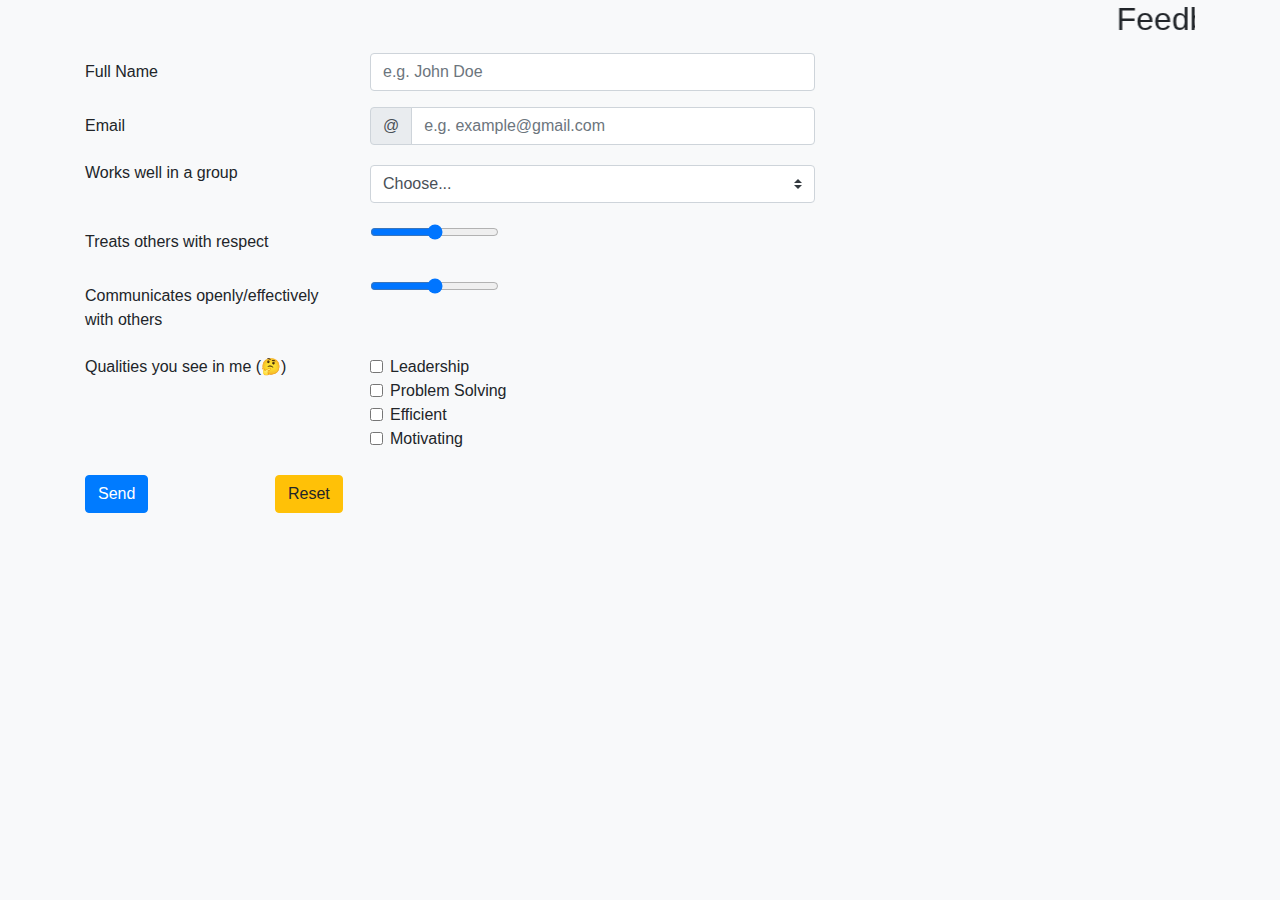
<file: Feedback/feedback.html>
<!DOCTYPE html>
<html>
	<head>
	    <title>What You Think About Krishnendu</title>
		<meta name="viewport" content="width=device-width, initial-scale=1">
	    <link rel="stylesheet" href="https://maxcdn.bootstrapcdn.com/bootstrap/4.0.0/css/bootstrap.min.css" integrity="sha384-Gn5384xqQ1aoWXA+058RXPxPg6fy4IWvTNh0E263XmFcJlSAwiGgFAW/dAiS6JXm" crossorigin="anonymous">
		<!--<link rel="stylesheet" type="text/css" href="./css/main_style.css"> -->
		<link rel="stylesheet" href="https://cdnjs.cloudflare.com/ajax/libs/font-awesome/4.7.0/css/font-awesome.min.css">
	    <style>
		.checked{
			color: yellow;
		}
	   </style>
	 </head>
	<body class="bg-light bg-gradient">
	<div class="container">
	 <marquee scrollamount="10" class="headline"><h2>Feedback Form : Krishnendu</h2></marquee>
	  <form action="#">
		<div class="form-group row">
			<label for="name" class="col-sm-3 col-form-label">Full Name</label>
			<div class="col-sm-5">
			  <input type="text" class="form-control" name="name" id="name" placeholder="e.g. John Doe"></td>
			</div>
		  </div> 
		<div class="form-group row">
			<label class="col-sm-3 col-form-label" for="email">Email</label>
			<div class="col-sm-5">
      			<div class="input-group">
       				 <div class="input-group-prepend">
         				 <div class="input-group-text">@</div>
        			  </div>
                     <input type="enail" class="form-control" id="email" placeholder="e.g. example@gmail.com">
		        </div>
            </div>
		</div>
		<fieldset class="form-group">
			<div class="row">
			  <legend class="col-form-label col-sm-3 pt-0">Works well in a group</legend>
			  <div class="col-sm-5">
  					<select class="custom-select my-1 mr-sm-2" name="inGroup" id="inlineFormCustomSelectPref">
    					<option selected>Choose...</option>
    					<option value="10">Good</option>
    					<option value="0">Moderate</option>
   						<option value="-10">Bad</option>
 					 </select>
			  </div>
			</div>
		  </fieldset>
		  <div class="form-group row">
			<label for="customRange1" class="col-sm-3 col-form-label">Treats others with respect</label>
			<div class="col-sm-5">
			  	<input type="range" class="custom-range" name="respect" min="0" max="5" step="0.5" id="customRange1">
		    </div>
		  </div> 
		  <div class="form-group row">
			<label for="customRange2" class="col-sm-3 col-form-label">Communicates openly/effectively with others</label>
			<div class="col-sm-5">
			   	<input type="range" class="custom-range" name="Communicate" min="0" max="5" step="0.5" id="customRange2">
		    </div>
		  </div> 
		  <div class="form-group row">
			<div class="col-sm-3">Qualities you see in me (🤔) </div>
			<div class="col-sm-5">
			  <div class="form-check">
				<input class="form-check-input" type="checkbox" id="gridCheck1">
				<label class="form-check-label" for="gridCheck1">
					Leadership
				</label>
			  </div>
			  <div class="form-check">
				<input class="form-check-input" type="checkbox" id="gridCheck2">
				<label class="form-check-label" for="gridCheck2">
					Problem Solving
				</label>
			  </div>
			  <div class="form-check">
				<input class="form-check-input" type="checkbox" id="gridCheck3">
				<label class="form-check-label" for="gridCheck3">
					Efficient
				</label>
			  </div>
			  <div class="form-check">
				<input class="form-check-input" type="checkbox" id="gridCheck4">
				<label class="form-check-label" for="gridCheck4">
					Motivating
				</label>
			  </div>
			</div>
		  </div>
		  <div class="form-group row">
			<div class="col-sm-2 mt-sm-2">
			  <button type="submit" class="btn btn-primary">Send</button>
			</div>
			<div class="col-sm-2 mt-2">
				<button type="reset" class="btn btn-warning">Reset</button>
			</div>
		  </div>
	<body>
</html>
</file>
<file: Feedback/css/main_style.css>
body {
	margin: 10px 50px;
	padding : 10px;
    /*  for old browsers */
    background: -webkit-linear-gradient(to left, #4568DC, #B06AB3);
    /* Chrome 10-25, Safari 5.1-6 */
    background: linear-gradient(to left, #4568DC, #B06AB3);
}
 .headline{
	 background: linear-gradient(to left, #834d9b, #d04ed6);
	 box-shadow: 0 5px 40px rgba(0, 0, 0, 0.5);
 }
.footer{
	background: linear-gradient(to left, #834d9b, #d04ed6);
	padding : 20px;
	box-shadow: 0 5px 40px rgba(0, 0, 0, 0.5);

}

.button {
  background-color: #4CAF50;
  border: none;
  color: white;
  padding: 15px 32px;
  text-align: center;
  text-decoration: none;
  font-size: 16px;
  margin: 4px 2px;
  cursor: pointer;
}

.button2 {background-color: #008CBA;} 
.button3 {background-color: #f44336;}

.profile-box {
  height: 100vh;
  width: 70vw;
  margin: 0 auto 30px;
  position: relative;
  border-radius: 14px;
  overflow: hidden;
  transform:skewX(-3deg);
  transition: 0.3s ease all;
  box-shadow: 0 5px 40px rgba(0, 0, 0, 0.5);
}

.profile-box:hover{
  transform: translateY(-10px);
  box-shadow: 0 5px 80px rgba(0, 0, 0, 0.5);
}

table {
  border-collapse: collapse;
  width: 100%;
  padding : 10px;
  background: #DBD65C;
}

th, td {
  text-align: left;
  padding: 8px;
}

input[type="text"] {
  width: 60%;
  border: 2px solid #ccc;
  border-radius: 4px;
  font-size: 16px;
  background-color: white;
  padding: 12px 20px 12px 40px;
}

input:checked {
  height: 20px;
  width: 20px;
}

textarea {
  width: 90%;
  height: 100px;
  padding: 12px 20px;
  border: 2px solid #ccc;
  border-radius: 4px;
  background-color: #f8f8f8;
  font-size: 16px;
  resize: none;
}
</file>
